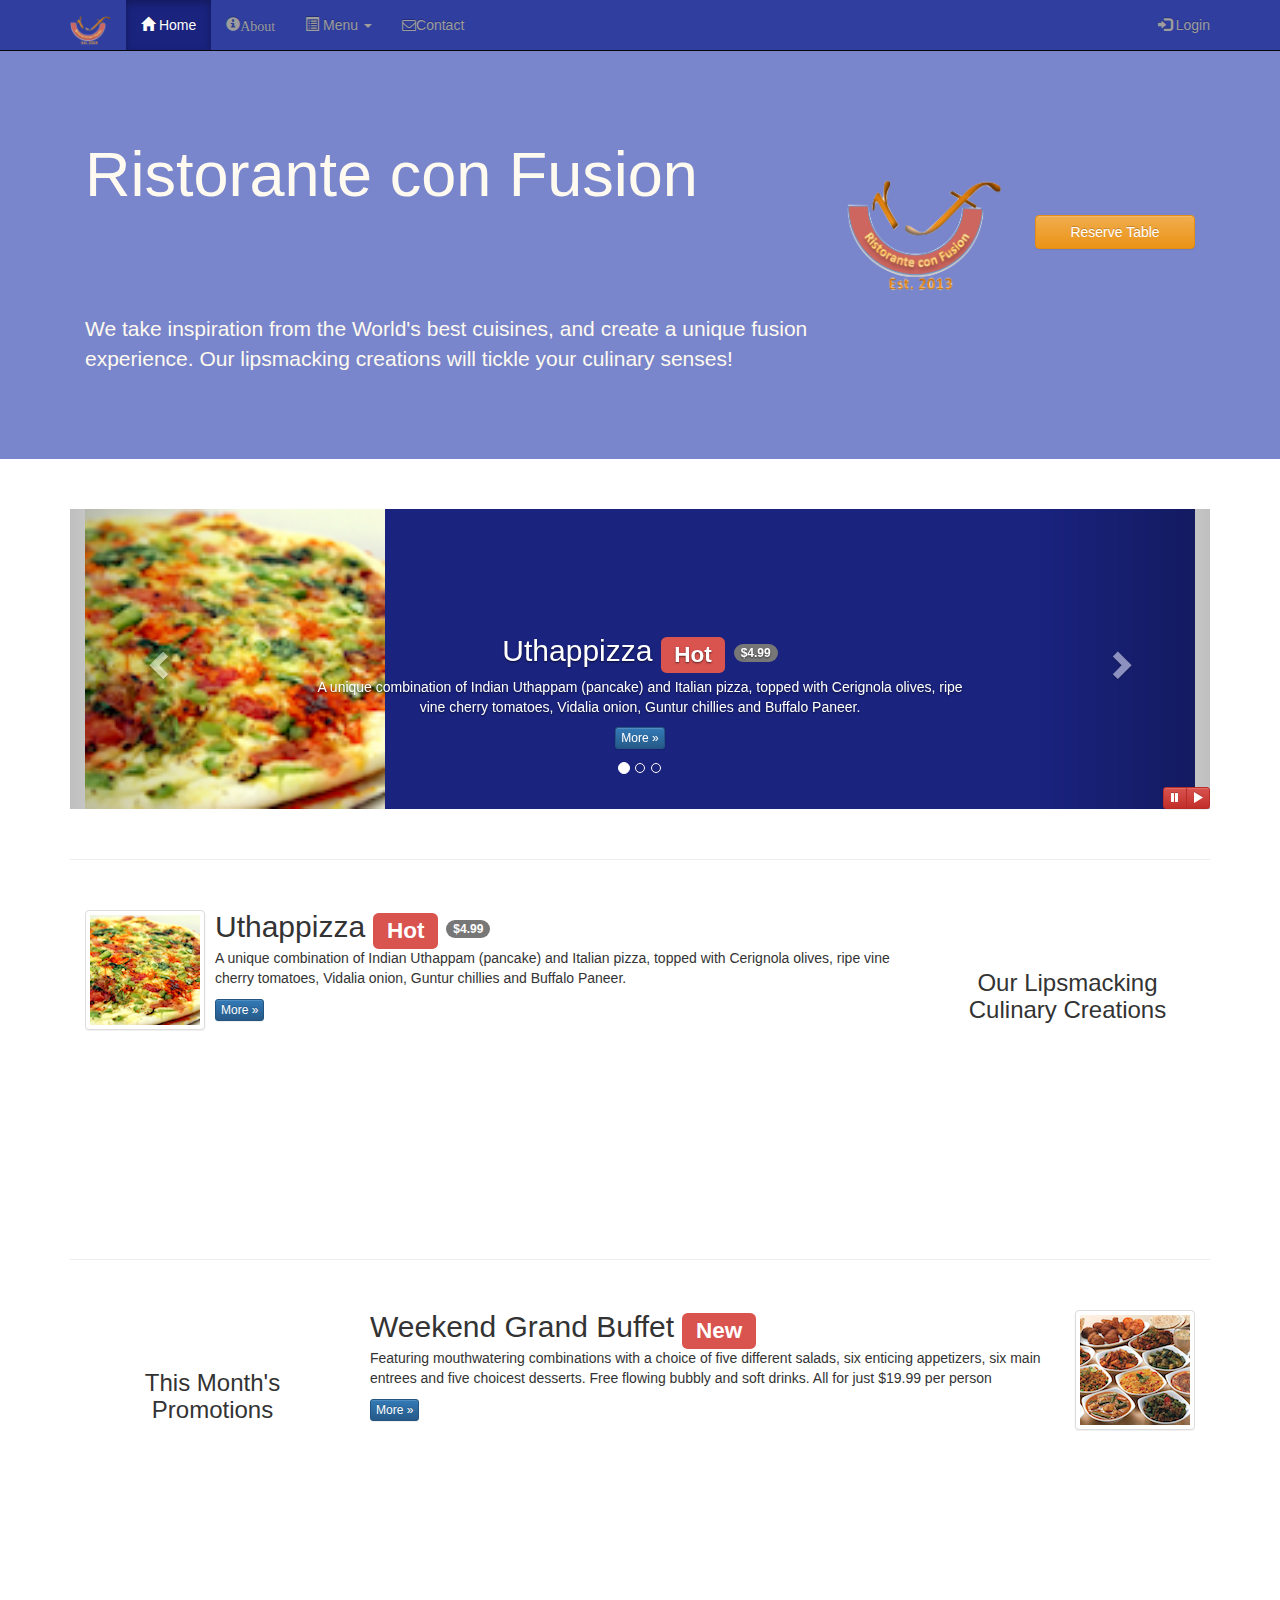
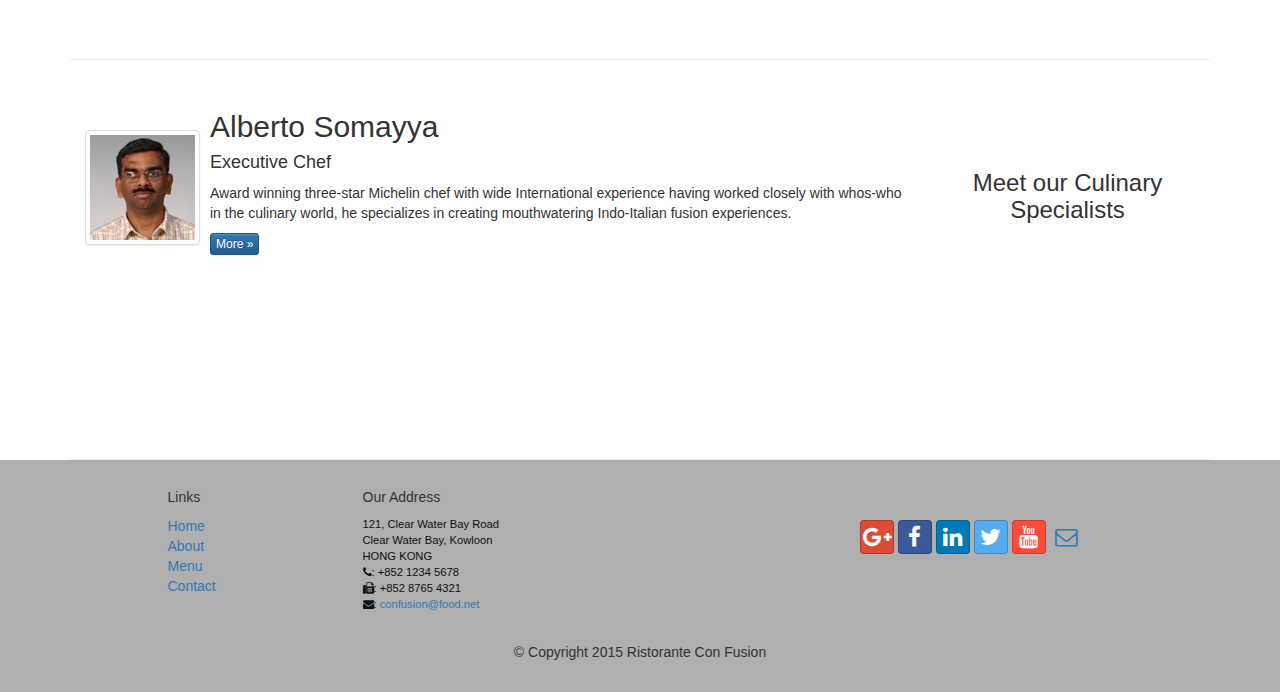
<file: index.html>
<!DOCTYPE html>
<html lang="en">

<head>
  <meta charset="utf-8">
  <meta http-equiv="X-UA-Compatible" content="IE=edge">
  <meta name="viewport" content="width=device-width, initial-scale=1">
  <!-- The above 3 meta tags *must* come first in the head; any other head
       content must come *after* these tags -->
       <!-- Bootstrap -->
        <link href="css/bootstrap.min.css" rel="stylesheet">
        <link href="css/bootstrap-theme.min.css" rel="stylesheet">
         <link href="css/myStyles.css" rel="stylesheet">
         <link href="css/font-awesome.min.css" rel="stylesheet">
         <link href="css/bootstrap-social.css" rel="stylesheet">

        <!-- HTML5 shim and Respond.js for IE8 support of HTML5 elements and media queries -->
        <!-- WARNING: Respond.js doesn't work if you view the page via file:// -->
        <!--[if lt IE 9]>
          <script src="https://oss.maxcdn.com/html5shiv/3.7.2/html5shiv.min.js"></script>
          <script src="https://oss.maxcdn.com/respond/1.4.2/respond.min.js"></script>
        <![endif]-->


    <title>Ristorante Con Fusion</title>
</head>

<body>

  <nav class="navbar navbar-inverse navbar-fixed-top" role="navigation">
    <div class="container">
      <div class="navbar-header">
                <button type="button" class="navbar-toggle collapsed" data-toggle="collapse" data-target="#navbar" aria-expanded="false" aria-controls="navbar">
                    <span class="sr-only">Toggle navigation</span>
                    <span class="icon-bar"></span>
                    <span class="icon-bar"></span>
                    <span class="icon-bar"></span>
                </button>
                <a class="navbar-brand" href="#"><img src="img/logo.png" height=30 width=41></a>
            </div>
      <div id="navbar" class="navbar-collapse collapse">
        <ul class="nav navbar-nav">
          <li class="active"><a href="index.html"><span class="glyphicon glyphicon-home"
                         aria-hidden="true"></span> Home</a></li>
            <li><a href="aboutus.html"><span class="glyphicon glyphicon-info-sign"
                 aria-hidden="true">About</a></li>
            <li class="dropdown">
                     <a href="#" class="dropdown-toggle" data-toggle="dropdown"
                      role="button" aria-haspopup="true" aria-expanded="false"><span class="glyphicon glyphicon-list-alt" aria-hidden="true"></span>
                      Menu <span class="caret"></span></a>
                     <ul class="dropdown-menu">
                         <li><a href="#">Appetizers</a></li>
                         <li><a href="#">Main Courses</a></li>
                         <li><a href="#">Desserts</a></li>
                         <li><a href="#">Drinks</a></li>
                         <li role="separator" class="divider"></li>
                         <li class="dropdown-header">Specials</li>
                         <li><a href="#">Lunch Buffet</a></li>
                         <li><a href="#">Weekend Brunch</a></li>
                     </ul>
                  </li>
            <li><a href="contactus.html"><i class="fa fa-envelope-o" aria-hidden="true"></i>Contact</a></li>
        </ul>

        <ul class="nav navbar-nav navbar-right">
                       <li><a id="pointer" data-toggle="modal" data-target="#loginModal">
                       <span class="glyphicon glyphicon-log-in"></span> Login</a>
                       </li>
                   </ul>

    </div>

</nav>
<div id="loginModal" class="modal fade" role="dialog">
      <div class="modal-dialog">
      <!-- Modal content-->
      <div class="modal-content">
          <div class="modal-header">
              <button type="button" class="close" data-dismiss="modal">&times;</button>
              <h4 class="modal-title">Login </h4>
          </div>
          <div class="modal-body">
            <form class="form-inline" action="index.html" method="post" role="form">
              <div class="form-group">
                <input class="form-control" type="email" name="email" placeholder="Email" value="">
              </div>
              <div class="form-group">
                <input class="form-control" type="password" name="password" placeholder="Password" value="">
              </div>

            <div class="form-group">
            <div class="checkbox">
            <label class="" for="Rememberme">
            <input class=""  type="checkbox" name="Rememberme" id="Rememberme" value="">
            Remember me
            </label>
            </div>
            </div>
              <button type="button" class="btn btn-info navbar-btn " name="button">Sign in</button>
              <button type="button" class="btn btn-default btn-sm"
                 data-dismiss="modal">Cancel</button>
            </form>
            </div>

          </div>
      </div>
      </div>

      <!-- Reserve Modal -->
<div class="modal fade" id="reserveModal" role="dialog" >
  <div class="modal-dialog" role="document">
    <div class="modal-content">
      <div class="modal-header">
        <button type="button" class="close" data-dismiss="modal" aria-label="Close"><span aria-hidden="true">&times;</span></button>

      <h3 class="modal-title">Reserve a table</h3>

      </div>
      <div class="modal-body">
        <form class="form-horizontal" role="form" action="index.html" method="post">
        <div class="form-group">
        <div class="col-xs-2">
        <label for="n_of_guestes" >Number of guests</label>
        </div>
        <div class="col-xs-10">
        <label class="radio-inline" for="n_of_guests">
        <input type="radio" name="n_of_guests" id="n_of_guests1" value="1">1</label>
        <label class="radio-inline" for="n_of_guests">
        <input type="radio" name="n_of_guests" id="n_of_guests2" value="2">2</label>
        <label class="radio-inline" for="n_of_guests">
        <input type="radio" name="n_of_guests" id="n_of_guests3" value="3">3</label>
        <label class="radio-inline" for="n_of_guests">
        <input type="radio" name="n_of_guests" id="n_of_guests4" value="4">4</label>
        <label class="radio-inline" for="n_of_guests">
        <input type="radio" name="n_of_guests" id="n_of_guests5" value="5">5</label>
        <label class="radio-inline" for="n_of_guests">
        <input type="radio" name="n_of_guests" id="n_of_guests6" value="6">6</label>
        </div>
        </div>

        <div class="form-group">
          <div class="col-xs-2">
            <label for="section">Section</label>
          </div>
            <div class="col-xs-10">
              <div id="section" class="btn-group" data-toggle="buttons">
                <label class="btn btn-success active">
          <input type="radio" name="section" id="non-smoking" value="non-smoking" autocomplete="off" checked> Non-smoking
          </label>
          <label class="btn btn-danger">
          <input type="radio" name="section" id="smoking" value="smoking" autocomplete="off"> Smoking
          </label>
            </div>
            </div>


      </div>



        <div class="form-group">
        <div class="col-xs-2">
        <label class="" for="date">Date and Time</label>
        </div>
        <div class="col-xs-10 form-group">
        <div class=" col-xs-6">
        <div class="input-group">
          <input class="form-control" type="text" name="date" id="date" placeholder="Date" value="">
          <span class="glyphicon glyphicon-calendar form-control-feedback" aria-hidden="true"></span>

        </div>


        </div>
        <div class=" col-xs-6">
        <div class="input-group">
        <input class="form-control" type="text" name="time" id="time" placeholder="Time" value="">
        <span class="glyphicon glyphicon-time form-control-feedback" aria-hidden="true"></span>
        </div>
        </div>
        </div>
        </div>
        <div class="form-group">
        <div class="col-sm-offset-2 col-sm-10">
          <button type="submit" class="btn btn-primary">Reserve</button>
          <button type="button" class="btn btn-default" data-dismiss="modal">Cancel</button>
        </div>
        </div>
        </form>
        <div class="alert alert-warning alert-dismissible" role="alert">
          <button type="button" class="close" data-dismiss="alert" aria-label="Close"><span aria-hidden="true">&times;</span></button>
          <strong>Warning!</strong> Please <strong> call </strong> us to reserve for more then six guests
        </div>

      </div>

    </div>
  </div>
</div>
<!-- Reserve Modal END -->
  </div>
    <header class="jumbotron">

        <!-- Main component for a primary marketing message or call to action -->

        <div class="container">
            <div class="row row-header">
                <div class="col-xs-12 col-sm-8">
                    <h1>Ristorante con Fusion</h1>
                    <p style="padding:40px;"></p>
                    <p>We take inspiration from the World's best cuisines, and create a unique fusion experience. Our lipsmacking creations will tickle your culinary senses!</p>
                </div>
                <div class="col-xs-12 col-md-2 col-sm-4">
                      <p style="padding:20px;"></p>
                      <img src="img/logo.png" class="img-responsive">
                  </div>
                  <div class="col-xs-12 col-md-2 col-sm-4">
                    <p style="padding:40px;"></p>
                    <a href="#reserve_table" class="btn btn-block btn-warning" data-toggle="modal"  data-target="#reserveModal">Reserve Table</a>
                  </div>
            </div>
        </div>
    </header>

    <div class="container">


      <div class="row row-content">
         <div class="col-xs-12">
           <!-- Indicators -->

           <div id="mycarousel" class="carousel slide" data-ride="carousel">
             <ol class="carousel-indicators">
                 <li data-target="#mycarousel" data-slide-to="0" class="active"></li>
                 <li data-target="#mycarousel" data-slide-to="1"></li>
                 <li data-target="#mycarousel" data-slide-to="2"></li>
             </ol>
             <!-- Wrapper for slides -->
                             <div class="carousel-inner" role="listbox">
                                 <div class="item active">
                                     <img class="img-responsive"
                                      src="img/uthappizza.png" alt="Uthappizza">
                                     <div class="carousel-caption">
                                     <h2>Uthappizza  <span class="label label-danger">Hot</span> <span class="badge">$4.99</span></h2>
                                     <p>A unique combination of Indian Uthappam (pancake) and
                                       Italian pizza, topped with Cerignola olives, ripe vine
                                       cherry tomatoes, Vidalia onion, Guntur chillies and
                                       Buffalo Paneer.</p>
                                     <p><a class="btn btn-primary btn-xs" href="#">More &raquo;</a></p>
                                     </div>
                                 </div>
                                 <div class="item">
                                   <img class="media-object img-thumbnail"
                                    src="img/buffet.png" alt="Buffet">
                                     <div class="carousel-caption">
                                     <h2>Weekend Grand Buffet <span class="label label-danger label-xs">New</span></h2>
                                     <p>Featuring mouthwatering combinations with a choice of five different salads, six enticing appetizers, six main entrees and five choicest desserts. Free flowing bubbly and soft drinks. All for just $19.99 per person</p>
                                     <p><a class="btn btn-primary btn-xs" href="#">More &raquo;</a></p>
                                     </div>
                                 </div>
                                 <div class="item">
                                   <img class="media-object img-thumbnail"
                                    src="img/alberto.png" alt="Alberto Somayya">
                                     <div class="carousel-caption">
                                       <h2>Alberto Somayya</h2>
                                       <h4>Executive Chef</h4>
                                       <p>Award winning three-star Michelin chef with wide
                                        International experience having worked closely with
                                        whos-who in the culinary world, he specializes in
                                         creating mouthwatering Indo-Italian fusion experiences.
                                        </p>
                                       <p><a class="btn btn-primary btn-xs" href="#">More &raquo;</a></p>
                                     </div>
                                 </div>
                             </div>

                      </div>
                      <!-- Controls -->
           <a class="left carousel-control" href="#mycarousel" role="button" data-slide="prev">
               <span class="glyphicon glyphicon-chevron-left" aria-hidden="true"></span>
               <span class="sr-only">Previous</span>
           </a>
           <a class="right carousel-control" href="#mycarousel" role="button" data-slide="next">
               <span class="glyphicon glyphicon-chevron-right" aria-hidden="true"></span>
               <span class="sr-only">Next</span>
           </a>

           <div class="btn-group" id="carouselButtons">
                <button class="btn btn-danger btn-xs" id="carousel-pause">
                  <span class="glyphicon glyphicon-pause" aria-hidden="true"></span>
                </button>
                <button class="btn btn-danger btn-xs" id="carousel-play">
                  <span class="glyphicon glyphicon-play" aria-hidden="true"></span>
                </button>
            </div>
          </div>
     </div>


        <div class="row row-content">
            <div class="col-xs-12 col-sm-3 col-sm-push-9">
                <p style="padding:20px;"></p>
                <h3 align=center>Our Lipsmacking Culinary Creations</h3>
            </div>
            <div class="col-xs-12 col-sm-9 col-sm-pull-3">
              <div class="media">
                            <div class="media-left media-middle">
                                <a href="#">
                                <img class="media-object img-thumbnail"
                                 src="img/uthappizza.png" alt="Uthappizza">
                                </a>
                            </div>
                            <div class="media-body">
                                <h2 class="media-heading">Uthappizza <span class="label label-danger">Hot</span> <span class="badge">$4.99</span></h2>
                                <p>A unique combination of Indian Uthappam (pancake) and
                                  Italian pizza, topped with Cerignola olives, ripe vine
                                  cherry tomatoes, Vidalia onion, Guntur chillies and
                                  Buffalo Paneer.</p>
                                <p><a class="btn btn-primary btn-xs" href="#">More &raquo;</a></p>
                            </div>
                        </div>
            </div>
        </div>


        <div class="row row-content">
            <div class="col-xs-12 col-sm-3 ">
                <p style="padding:20px;"></p>
                <h3 align=center>This Month's Promotions</h3>
            </div>
            <div class="col-xs-12 col-sm-9 ">
              <div class="media">

                            <div class="media-body">
                                <h2 class="media-heading">Weekend Grand Buffet <span class="label label-danger">New</span> </h2>
                                <p>Featuring mouthwatering combinations with a choice of five different salads, six enticing appetizers, six main entrees and five choicest desserts. Free flowing bubbly and soft drinks. All for just $19.99 per person</p>
                                <p><a class="btn btn-primary btn-xs" href="#">More &raquo;</a></p>
                            </div>
                            <div class="media-right media-middle">
                                <a href="#">
                                <img class="media-object img-thumbnail"
                                 src="img/buffet.png" alt="Buffet">
                                </a>
                            </div>
                        </div>

            </div>
        </div>

        <div class="row row-content">
            <div class="col-xs-12 col-sm-3 col-sm-push-9">
                <p style="padding:20px;"></p>
                <h3 align=center>Meet our Culinary Specialists</h3>
            </div>
            <div class="col-xs-12 col-sm-9 col-sm-pull-3">
              <div class="media">
                   <div class="media-left media-middle">
                       <a href="#">
                       <img class="media-object img-thumbnail"
                        src="img/alberto.png" alt="Alberto Somayya">
                       </a>

                   </div>
                   <div class="media-body">
                       <h2 class="media-heading">Alberto Somayya</h2>

                       <h4>Executive Chef</h4>
                       <p>Award winning three-star Michelin chef with wide
                        International experience having worked closely with
                        whos-who in the culinary world, he specializes in
                         creating mouthwatering Indo-Italian fusion experiences.
                        </p>
                       <p><a class="btn btn-primary btn-xs" href="#">More &raquo;</a></p>
                   </div>
               </div>
            </div>
        </div>
    </div>

    <footer class="row-footer" >
        <div class="container" >
            <div class="row" >
                <div class="col-xs-5 col-xs-offset-1 col-sm-2 col-sm-offset-1">
                    <h5>Links</h5>
                    <ul class="list-unstyled">
                        <li><a href="#">Home</a></li>
                        <li><a href="aboutus.html">About</a></li>
                        <li><a href="#">Menu</a></li>
                        <li><a href="contactus.html">Contact</a></li>
                    </ul>
                </div>
                <div class="col-xs-6 col-sm-5">
                    <h5>Our Address</h5>
                    <address>
		              121, Clear Water Bay Road<br>
		              Clear Water Bay, Kowloon<br>
		              HONG KONG<br>
                  <i class="fa fa-phone"></i>: +852 1234 5678<br>
                  <i class="fa fa-fax"></i>: +852 8765 4321<br>
                  <i class="fa fa-envelope"></i>:
                         <a href="mailto:confusion@food.net">confusion@food.net</a>
		           </address>
                </div>
                <div class="col-xs-12 col-sm-4">
                  <div class="nav navbar-nav" style="padding: 40px 10px;">
                        <a class="btn btn-social-icon btn-google-plus" href="http://google.com/+"><i class="fa fa-google-plus"></i></a>
                        <a class="btn btn-social-icon btn-facebook" href="http://www.facebook.com/profile.php?id="><i class="fa fa-facebook"></i></a>
                        <a class="btn btn-social-icon btn-linkedin" href="http://www.linkedin.com/in/"><i class="fa fa-linkedin"></i></a>
                        <a class="btn btn-social-icon btn-twitter" href="http://twitter.com/"><i class="fa fa-twitter"></i></a>
                        <a class="btn btn-social-icon btn-youtube" href="http://youtube.com/"><i class="fa fa-youtube"></i></a>
                        <a class="btn btn-social-icon" href="mailto:"><i class="fa fa-envelope-o"></i></a>
                    </div>
                </div>
                <div class="col-xs-12">
                    <p style="padding:10px;"></p>
                    <p align=center>© Copyright 2015 Ristorante Con Fusion</p>
                </div>
            </div>
        </div>
    </footer>

    <!-- jQuery (necessary for Bootstrap's JavaScript plugins) -->
<script src="https://ajax.googleapis.com/ajax/libs/jquery/1.11.3/jquery.min.js"></script>
<!-- Include all compiled plugins (below), or include individual files as needed -->
<script src="js/bootstrap.min.js"></script>

  <script>
    $(document).ready(function(){
        $("#mycarousel").carousel( { interval: 2000 } );
                      $("#carousel-pause").click(function(){
            $("#mycarousel").carousel('pause');
        });
                    $("#carousel-play").click(function(){
            $("#mycarousel").carousel('cycle');
        });
    });
</script>
</body>

</html>
</file>
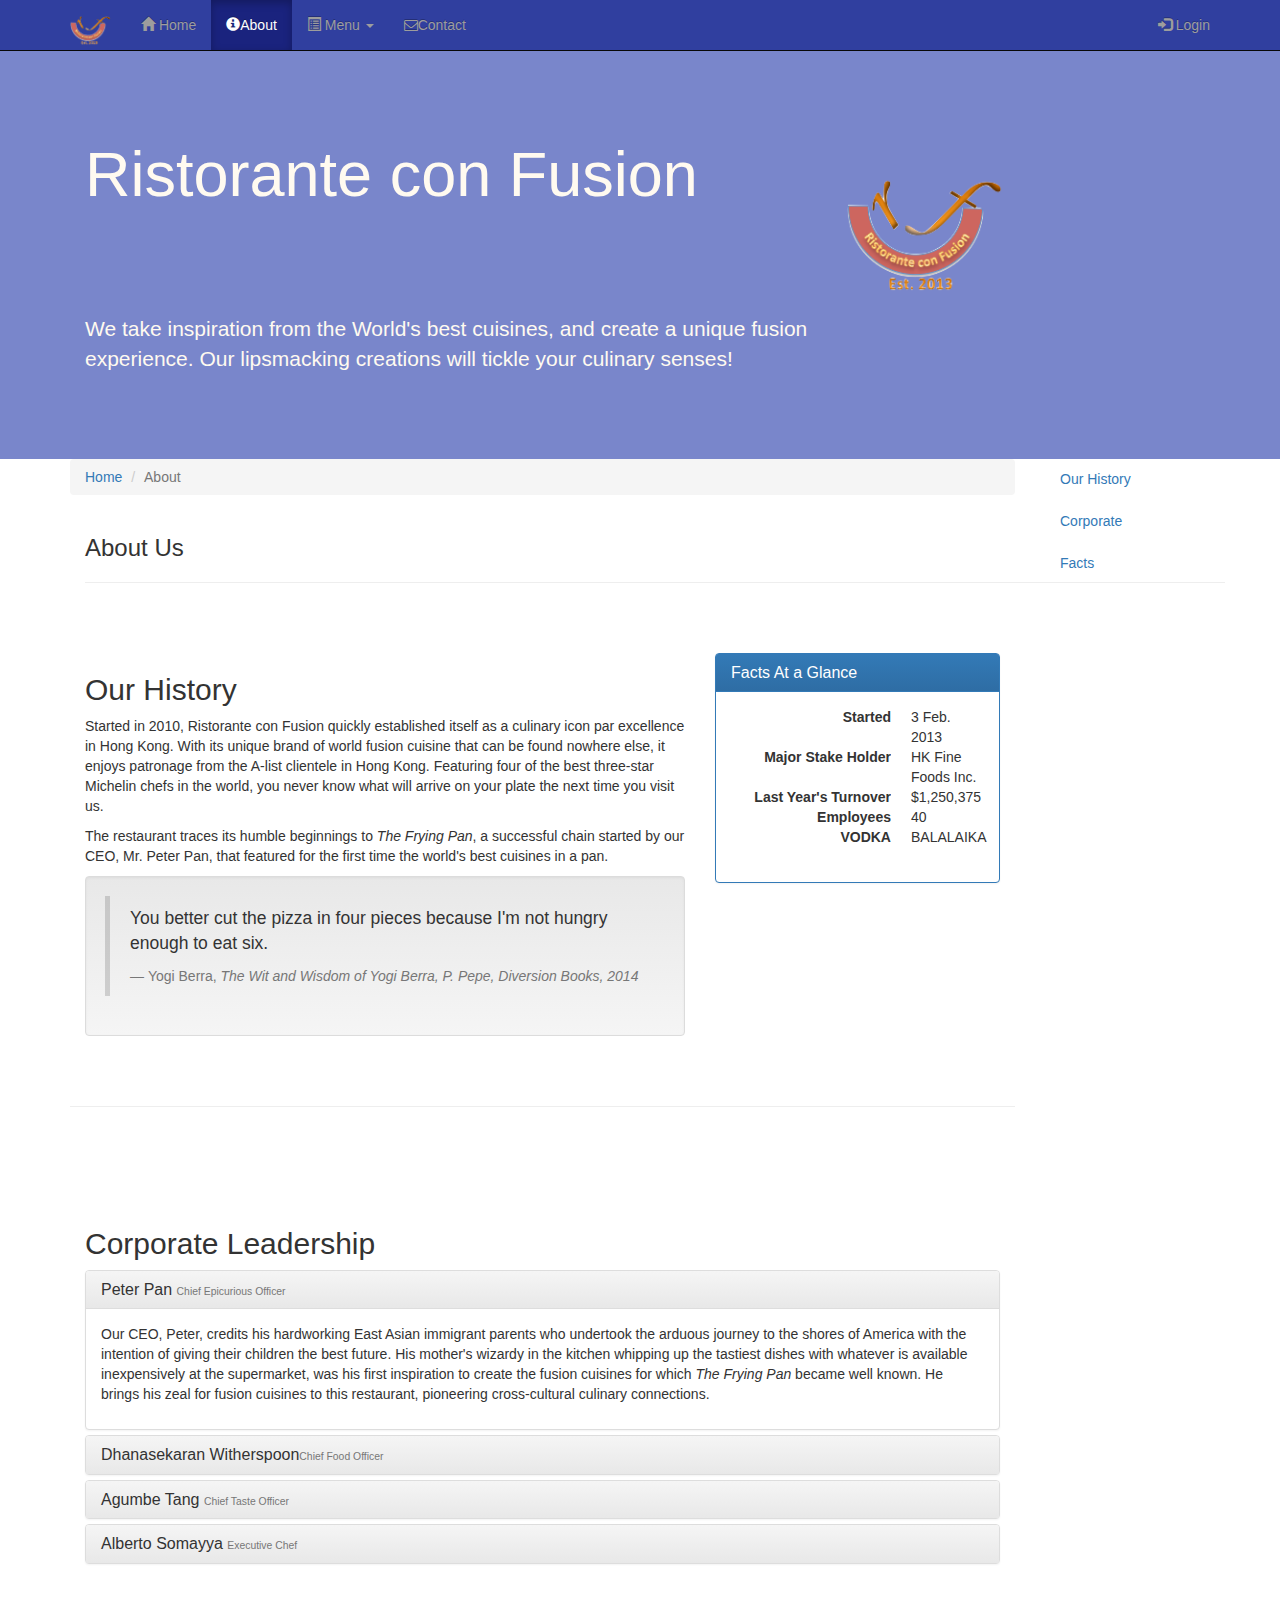
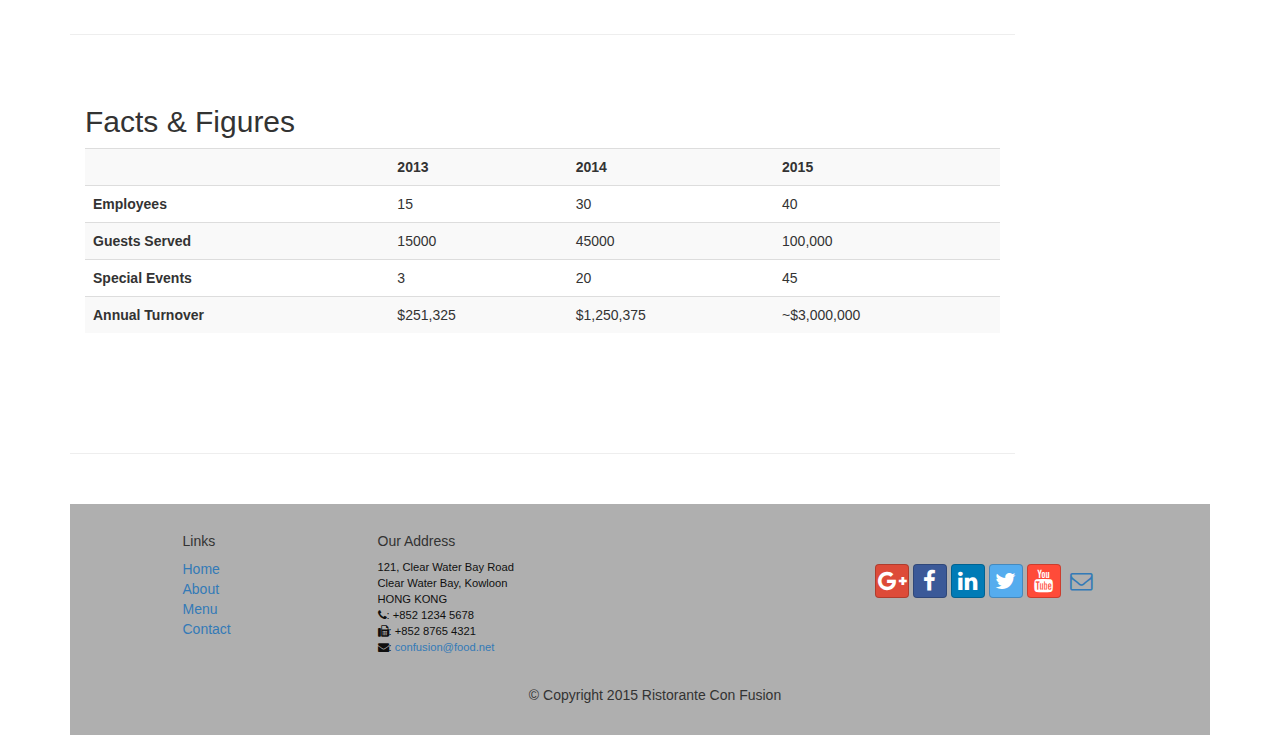
<file: aboutus.html>
<!DOCTYPE html>
<html lang="en">

<head>
     <meta charset="utf-8">
    <meta http-equiv="X-UA-Compatible" content="IE=edge">
    <meta name="viewport" content="width=device-width, initial-scale=1">
    <!-- The above 3 meta tags *must* come first in the head; any other head
         content must come *after* these tags -->
    <title>Ristorante Con Fusion: About Us</title>
        <!-- Bootstrap -->
    <link href="css/bootstrap.min.css" rel="stylesheet">
    <link href="css/bootstrap-theme.min.css" rel="stylesheet">
    <link href="css/font-awesome.min.css" rel="stylesheet">
    <link href="css/bootstrap-social.css" rel="stylesheet">
    <link href="css/myStyles.css" rel="stylesheet">

    <!-- HTML5 shim and Respond.js for IE8 support of HTML5 elements and media queries -->
    <!-- WARNING: Respond.js doesn't work if you view the page via file:// -->
    <!--[if lt IE 9]>
      <script src="https://oss.maxcdn.com/html5shiv/3.7.2/html5shiv.min.js"></script>
      <script src="https://oss.maxcdn.com/respond/1.4.2/respond.min.js"></script>
    <![endif]-->
</head>

<body data-spy="scroll" data-target="#myScrollspy" data-offset="200">
    <nav class="navbar navbar-inverse navbar-fixed-top" role="navigation">
        <div class="container">
            <div class="navbar-header">
                <button type="button" class="navbar-toggle collapsed" data-toggle="collapse" data-target="#navbar" aria-expanded="false" aria-controls="navbar">
                    <span class="sr-only">Toggle navigation</span>
                    <span class="icon-bar"></span>
                    <span class="icon-bar"></span>
                    <span class="icon-bar"></span>
                </button>
                <a class="navbar-brand" href="index.html"><img src="img/logo.png" height=30 width=41></a>
            </div>
            <div id="navbar" class="navbar-collapse collapse">
                <ul class="nav navbar-nav">
                    <li class=""><a href="index.html"><span class="glyphicon glyphicon-home"
                         aria-hidden="true"></span> Home</a></li>
                    <li class="active"><a href=""><span class="glyphicon glyphicon-info-sign"
                         aria-hidden="true"></span>About</a></li>
                    <li class="dropdown" >
                        <a href="#" class="dropdown-toggle" data-toggle="dropdown"
                         role="button" aria-haspopup="true" aria-expanded="false"><span class="glyphicon glyphicon-list-alt" aria-hidden="true"></span>
                         Menu <span class="caret"></span></a>
                        <ul class="dropdown-menu">
                            <li><a href="#">Appetizers</a></li>
                            <li><a href="#">Main Courses</a></li>
                            <li><a href="#">Desserts</a></li>
                            <li><a href="#">Drinks</a></li>
                            <li role="separator" class="divider"></li>
                            <li class="dropdown-header">Specials</li>
                            <li><a href="#">Lunch Buffet</a></li>
                            <li><a href="#">Weekend Brunch</a></li>
                        </ul>
                    </li>
                    <li><a href="contactus.html"><i class="fa fa-envelope-o" aria-hidden="true"></i>Contact</a></li>
                  </ul>
                    <ul class="nav navbar-nav navbar-right">
                                   <li><a id="pointer" data-toggle="modal" data-target="#loginModal">
                                   <span class="glyphicon glyphicon-log-in"></span> Login</a>
                                   </li>
                               </ul>
                       </div>

    </nav>
    <div id="loginModal" class="modal fade" role="dialog">
          <div class="modal-dialog">
          <!-- Modal content-->
          <div class="modal-content">
              <div class="modal-header">
                  <button type="button" class="close" data-dismiss="modal">&times;</button>
                  <h4 class="modal-title">Login </h4>
              </div>
              <div class="modal-body">
                <form class="form-inline" action="index.html" method="post" role="form">
                  <div class="form-group">
                    <input class="form-control" type="email" name="email" placeholder="Email" value="">
                  </div>
                  <div class="form-group">
                    <input class="form-control" type="password" name="password" placeholder="Password" value="">
                  </div>

                <div class="form-group">
                <div class="checkbox">
                <label class="" for="Rememberme">
                <input class=""  type="checkbox" name="Rememberme" id="Rememberme" value="">
                Remember me
                </label>
                </div>
                </div>
                  <button type="button" class="btn btn-info navbar-btn " name="button">Sign in</button>
                  <button type="button" class="btn btn-default btn-sm"
                     data-dismiss="modal">Cancel</button>
                </form>
                </div>

              </div>
          </div>
          </div>
        </div>
    <header class="jumbotron">

        <!-- Main component for a primary marketing message or call to action -->

        <div class="container">
            <div class="row row-header">
                <div class="col-xs-12 col-sm-8">
                    <h1>Ristorante con Fusion</h1>
                    <p style="padding:40px;"></p>
                    <p>We take inspiration from the World's best cuisines, and create a unique fusion experience. Our lipsmacking creations will tickle your culinary senses!</p>
                </div>
                <div class="col-xs-12 col-sm-2">
                    <p style="padding:20px;"></p>
                    <img src="img/logo.png" class="img-responsive">
                </div>
            </div>
        </div>
    </header>


        <div class="container">
          <div class="row">
            <div class="col-xs-12 col-sm-10">

            <div class="row row-header ">
              <ol class="breadcrumb">
                <li ><a href="index.html">Home</a></li>
                <li class="active">About</li>
              </ol>
            </div>
            <div class="container">
               <h3>About Us</h3>
               <hr>
            </div>



            <div class="row row-content" id="history">
              <div class="col-xs-12 col-sm-6 col-lg-8">

                <h2>Our History</h2>
                <p>Started in 2010, Ristorante con Fusion quickly established itself as a culinary icon par excellence in Hong Kong. With its unique brand of world fusion cuisine that can be found nowhere else, it enjoys patronage from the A-list clientele in Hong Kong.  Featuring four of the best three-star Michelin chefs in the world, you never know what will arrive on your plate the next time you visit us.</p>
                <p>The restaurant traces its humble beginnings to <em>The Frying Pan</em>, a successful chain started by our CEO, Mr. Peter Pan, that featured for the first time the world's best cuisines in a pan.</p>
                <div class="well">
                           <blockquote>
                               <p>You better cut the pizza in four pieces because
                                   I'm not hungry enough to eat six.</p>
                               <footer>Yogi Berra,
                                 <cite>The Wit and Wisdom of Yogi Berra,
                                   P. Pepe, Diversion Books, 2014</cite>
                               </footer>
                           </blockquote>
                       </div>

            </div>


            <div class="col-xs-12 col-sm-6 col-lg-4">
              <div class="panel panel-primary">
                   <div class="panel-heading">
                       <h3 class="panel-title">Facts At a Glance</h3>
                   </div>
                   <div class="panel-body">
                       <dl class="dl-horizontal">
                           <dt>Started</dt>
                           <dd>3 Feb. 2013</dd>
                           <dt>Major Stake Holder</dt>
                           <dd>HK Fine Foods Inc.</dd>
                           <dt>Last Year's Turnover</dt>
                           <dd>$1,250,375</dd>
                           <dt>Employees</dt>
                           <dd>40</dd>
                           <dt>VODKA</dt>
                           <dd>BALALAIKA</dd>
                      </dl>
                   </div>
               </div>
            </div>
          </div>





            <div>
                <p style="padding:20px;"></p>
            </div>



<div class="row row-content" id="corporate">



              <div class="col-xs-12">


                <h2 class="">Corporate Leadership</h2>

                <div class="panel-group" id="accordion"
                        role="tablist" aria-multiselectable="true">


                        <div class="panel panel-default">
                       <div class="panel-heading" role="tab" id="headingPeter">
                           <h3 class="panel-title">
                               <a role="button" data-toggle="collapse"
                                    data-parent="#accordion" href="#peter"
                                    aria-expanded="true" aria-controls="peter">
                                   Peter Pan <small>Chief Epicurious Officer</small></a>
                           </h3>
                       </div>
                       <div role="tabpanel" class="panel-collapse collapse in"
                            id="peter"    aria-labelledby="headingPeter">
                           <div class="panel-body">
                             <p>Our CEO, Peter, credits his hardworking East Asian immigrant parents who undertook the arduous journey to the shores of America with the intention of giving their children the best future. His mother's wizardy in the kitchen whipping up the tastiest dishes with whatever is available inexpensively at the supermarket, was his first inspiration to create the fusion cuisines for which <em>The Frying Pan</em> became well known. He brings his zeal for fusion cuisines to this restaurant, pioneering cross-cultural culinary connections.</p>
                           </div>
                       </div>
                   </div>
                   <div class="panel panel-default">
                  <div class="panel-heading" role="tab" id="headingDanny">
                      <h3 class="panel-title">
                          <a role="button" data-toggle="collapse"
                               data-parent="#accordion" href="#danny"
                               aria-expanded="true" aria-controls="danny">
                              Dhanasekaran Witherspoon<small>Chief Food Officer</small></a>
                      </h3>
                  </div>
                  <div role="tabpanel" class="panel-collapse collapse"
                       id="danny"    aria-labelledby="headingDanny">
                      <div class="panel-body">
                        <p>Our CFO, Danny, as he is affectionately referred to by his colleagues, comes from a long established family tradition in farming and produce. His experiences growing up on a farm in the Australian outback gave him great appreciation for varieties of food sources. As he puts it in his own words, <em>Everything that runs, wins, and everything that stays, pays!</em></p>
                      </div>
                  </div>
                 </div>
                 <div class="panel panel-default">
                <div class="panel-heading" role="tab" id="headingAgumbe">
                    <h3 class="panel-title">
                        <a role="button" data-toggle="collapse"
                             data-parent="#accordion" href="#agumbe"
                             aria-expanded="true" aria-controls="agumbe">
                            Agumbe Tang <small>Chief Taste Officer</small></a>
                    </h3>
                </div>
                <div role="tabpanel" class="panel-collapse collapse"
                     id="agumbe"    aria-labelledby="headingAgumbe">
                    <div class="panel-body">
                      <p>Blessed with the most discerning gustatory sense, Agumbe, our CFO, personally ensures that every dish that we serve meets his exacting tastes. Our chefs dread the tongue lashing that ensues if their dish does not meet his exacting standards. He lives by his motto, <em>You click only if you survive my lick.</em></p>
                    </div>
                </div>
               </div>
               <div class="panel panel-default">
              <div class="panel-heading" role="tab" id="headingDanny">
                  <h3 class="panel-title">
                      <a role="button" data-toggle="collapse"
                           data-parent="#accordion" href="#alberto"
                           aria-expanded="true" aria-controls="alberto">
                          Alberto Somayya <small>Executive Chef</small></a>
                  </h3>
              </div>
              <div role="tabpanel" class="panel-collapse collapse"
                   id="alberto"    aria-labelledby="headingAlberto">
                  <div class="panel-body">
                    <p>Award winning three-star Michelin chef with wide International experience having worked closely with whos-who in the culinary world, he specializes in creating mouthwatering Indo-Italian fusion experiences. He says, <em>Put together the cuisines from the two craziest cultures, and you get a winning hit! Amma Mia!</em></p>
                  </div>
              </div>
             </div>

                  </div>


               </div>

</div>


            <div class="row row-content" id="facts">
           <div class="col-xs-12">
               <h2>Facts &amp; Figures</h2>
               <div class="table-responsive">
                <table class="table table-striped">
                    <tr>
                        <td>&nbsp;</td>
                        <th>2013</th>
                        <th>2014</th>
                        <th>2015</th>
                    </tr>
                    <tr>
                        <th>Employees</th>
                        <td>15</td>
                        <td>30</td>
                        <td>40</td>
                    </tr>
                    <tr>
                        <th>Guests Served</th>
                        <td>15000</td>
                        <td>45000</td>
                        <td>100,000</td>
                    </tr>
                    <tr>
                        <th>Special Events</th>
                        <td>3</td>
                        <td>20</td>
                        <td>45</td>
                    </tr>
                    <tr>
                        <th>Annual Turnover</th>
                        <td>$251,325</td>
                        <td>$1,250,375</td>
                        <td>~$3,000,000</td>
                    </tr>
                </table>
                </div>

           </div>
            <div class="col-xs-12 col-sm-3">
               <p style="padding:20px;"></p>
           </div>
      </div>
             <div>
                <p style="padding:20px;"></p>
            </div>


    </div>
    <nav class="hidden-xs col-sm-2" id="myScrollspy">
               <ul class="nav nav-pills nav-stacked" data-spy="affix" data-offset-top="400">
                   <li><a href="#history">Our History</a></li>
                   <li><a href="#corporate">Corporate</a></li>
                   <li><a href="#facts">Facts</a></li>
               </ul>
           </nav>
  </div>

    <footer class="row-footer">
        <div class="container">
            <div class="row">
                <div class="col-xs-5 col-xs-offset-1 col-sm-2 col-sm-offset-1">
                    <h5>Links</h5>
                    <ul class="list-unstyled">
                        <li><a href="index.html">Home</a></li>
                        <li><a href="#">About</a></li>
                        <li><a href="#">Menu</a></li>
                        <li><a href="contactus.html">Contact</a></li>
                    </ul>
                </div>
                <div class="col-xs-6 col-sm-5">
                    <h5>Our Address</h5>
                    <address>
		              121, Clear Water Bay Road<br>
		              Clear Water Bay, Kowloon<br>
		              HONG KONG<br>
		              <i class="fa fa-phone"></i>: +852 1234 5678<br>
		              <i class="fa fa-fax"></i>: +852 8765 4321<br>
		              <i class="fa fa-envelope"></i>:
                        <a href="mailto:confusion@food.net">confusion@food.net</a>
		           </address>
                </div>
                <div class="col-xs-12 col-sm-4">
                    <div class="nav navbar-nav" style="padding: 40px 10px;">
                        <a class="btn btn-social-icon btn-google-plus" href="http://google.com/+"><i class="fa fa-google-plus"></i></a>
                        <a class="btn btn-social-icon btn-facebook" href="http://www.facebook.com/profile.php?id="><i class="fa fa-facebook"></i></a>
                        <a class="btn btn-social-icon btn-linkedin" href="http://www.linkedin.com/in/"><i class="fa fa-linkedin"></i></a>
                        <a class="btn btn-social-icon btn-twitter" href="http://twitter.com/"><i class="fa fa-twitter"></i></a>
                        <a class="btn btn-social-icon btn-youtube" href="http://youtube.com/"><i class="fa fa-youtube"></i></a>
                        <a class="btn btn-social-icon" href="mailto:"><i class="fa fa-envelope-o"></i></a>
                    </div>
                </div>
                <div class="col-xs-12">
                    <p style="padding:10px;"></p>
                    <p align=center>© Copyright 2015 Ristorante Con Fusion</p>
                </div>
            </div>
        </div>
    </footer>
    <!-- jQuery (necessary for Bootstrap's JavaScript plugins) -->
    <script src="https://ajax.googleapis.com/ajax/libs/jquery/1.11.3/jquery.min.js"></script>
    <!-- Include all compiled plugins (below), or include individual files as needed -->
    <script src="js/bootstrap.min.js"></script>
</body>

</html>
</file>
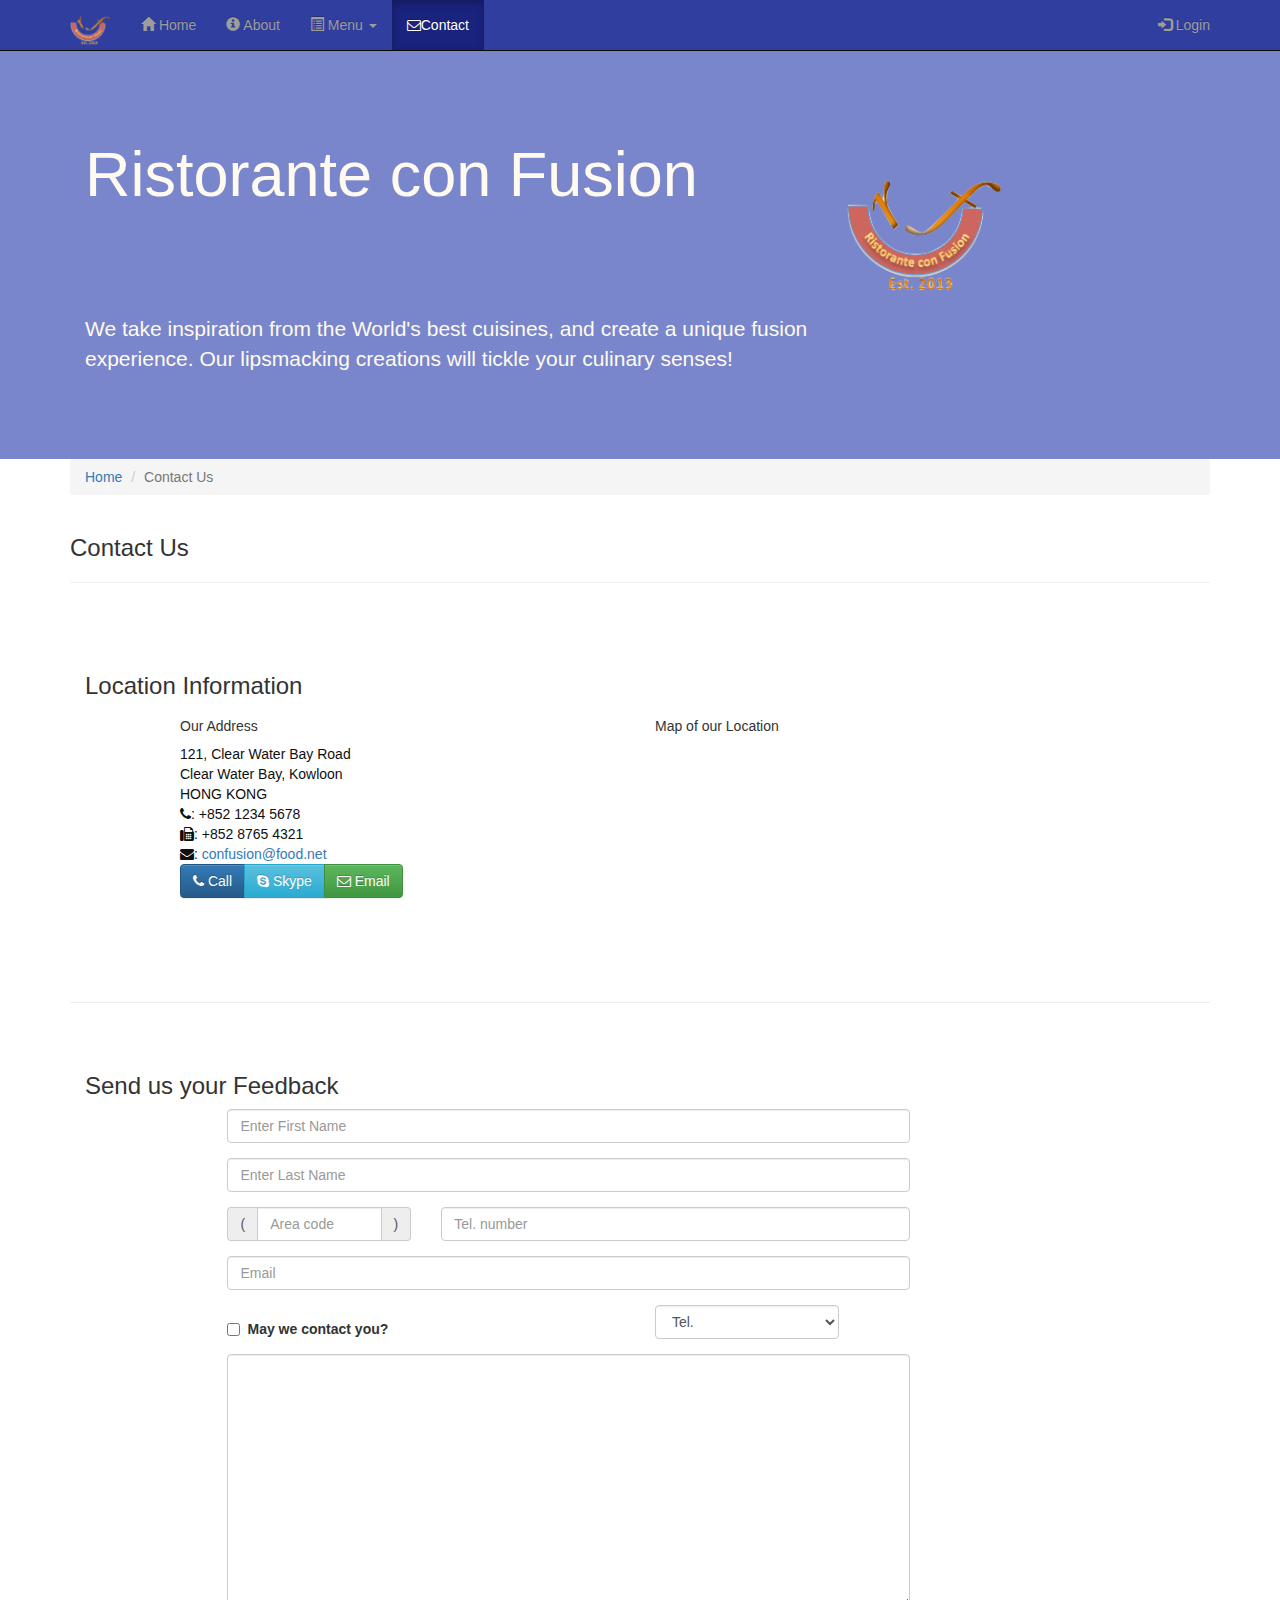
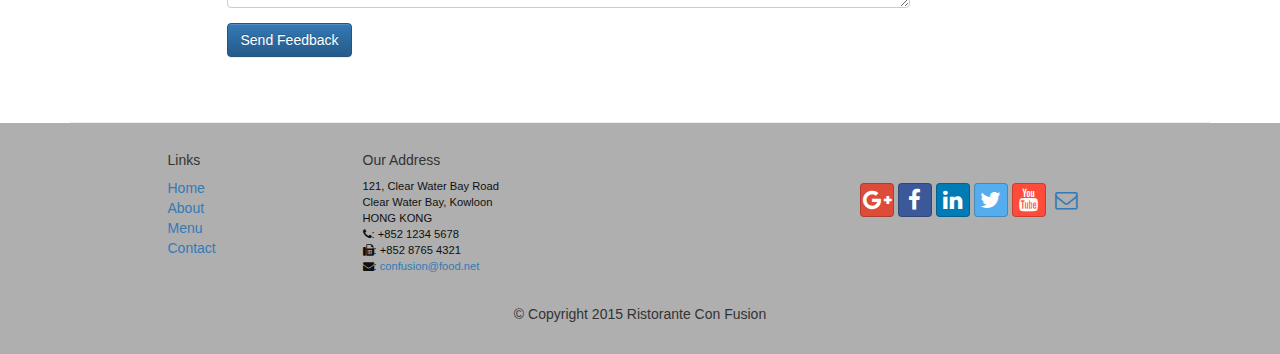
<file: contactus.html>
<!DOCTYPE html>
<html lang="en">

<head>
     <meta charset="utf-8">
    <meta http-equiv="X-UA-Compatible" content="IE=edge">
    <meta name="viewport" content="width=device-width, initial-scale=1">
    <!-- The above 3 meta tags *must* come first in the head; any other head
         content must come *after* these tags -->
    <title>Ristorante Con Fusion: About Us</title>
        <!-- Bootstrap -->
    <link href="css/bootstrap.min.css" rel="stylesheet">
    <link href="css/bootstrap-theme.min.css" rel="stylesheet">
    <link href="css/font-awesome.min.css" rel="stylesheet">
    <link href="css/bootstrap-social.css" rel="stylesheet">
    <link href="css/myStyles.css" rel="stylesheet">

    <!-- HTML5 shim and Respond.js for IE8 support of HTML5 elements and media queries -->
    <!-- WARNING: Respond.js doesn't work if you view the page via file:// -->
    <!--[if lt IE 9]>
      <script src="https://oss.maxcdn.com/html5shiv/3.7.2/html5shiv.min.js"></script>
      <script src="https://oss.maxcdn.com/respond/1.4.2/respond.min.js"></script>
    <![endif]-->
</head>

<body>
    <nav class="navbar navbar-inverse navbar-fixed-top" role="navigation">
        <div class="container">
            <div class="navbar-header">
                <button type="button" class="navbar-toggle collapsed" data-toggle="collapse" data-target="#navbar" aria-expanded="false" aria-controls="navbar">
                    <span class="sr-only">Toggle navigation</span>
                    <span class="icon-bar"></span>
                    <span class="icon-bar"></span>
                    <span class="icon-bar"></span>
                </button>
                <a class="navbar-brand" href="index.html"><img src="img/logo.png" height=30 width=41></a>
            </div>
            <div id="navbar" class="navbar-collapse collapse">
                <ul class="nav navbar-nav">
                    <li><a href="index.html"><span class="glyphicon glyphicon-home"
                         aria-hidden="true"></span> Home</a></li>
                    <li><a href="aboutus.html">
                        <span class="glyphicon glyphicon-info-sign"
                         aria-hidden="true"></span> About</a></li>
                    <li class="dropdown">
                        <a href="#" class="dropdown-toggle" data-toggle="dropdown"
                         role="button" aria-haspopup="true" aria-expanded="false"><span class="glyphicon glyphicon-list-alt" aria-hidden="true"></span>
                         Menu <span class="caret"></span></a>
                        <ul class="dropdown-menu">
                            <li><a href="#">Appetizers</a></li>
                            <li><a href="#">Main Courses</a></li>
                            <li><a href="#">Desserts</a></li>
                            <li><a href="#">Drinks</a></li>
                            <li role="separator" class="divider"></li>
                            <li class="dropdown-header">Specials</li>
                            <li><a href="#">Lunch Buffet</a></li>
                            <li><a href="#">Weekend Brunch</a></li>
                        </ul>
                    </li>
                    <li class="active"><a href="#"><i class="fa fa-envelope-o" aria-hidden="true"></i>Contact</a></li>
                </ul>
                <ul class="nav navbar-nav navbar-right">
                               <li><a id="pointer" data-toggle="modal" data-target="#loginModal">
                               <span class="glyphicon glyphicon-log-in"></span> Login</a>
                               </li>
                           </ul>

                    </div>
        </div>
    </nav>
    <div id="loginModal" class="modal fade" role="dialog">
          <div class="modal-dialog">
          <!-- Modal content-->
          <div class="modal-content">
              <div class="modal-header">
                  <button type="button" class="close" data-dismiss="modal">&times;</button>
                  <h4 class="modal-title">Login </h4>
              </div>
              <div class="modal-body">
                <form class="form-inline" action="index.html" method="post" role="form">
                  <div class="form-group">
                    <input class="form-control" type="email" name="email" placeholder="Email" value="">
                  </div>
                  <div class="form-group">
                    <input class="form-control" type="password" name="password" placeholder="Password" value="">
                  </div>

                <div class="form-group">
                <div class="checkbox">
                <label class="" for="Rememberme">
                <input class=""  type="checkbox" name="Rememberme" id="Rememberme" value="">
                Remember me
                </label>
                </div>
                </div>
                  <button type="button" class="btn btn-info navbar-btn " name="button">Sign in</button>
                  <button type="button" class="btn btn-default btn-sm"
                     data-dismiss="modal">Cancel</button>
                </form>
                </div>

              </div>
          </div>
          </div>
    
    <header class="jumbotron">

        <!-- Main component for a primary marketing message or call to action -->

        <div class="container">
            <div class="row row-header">
                <div class="col-xs-12 col-sm-8">
                    <h1>Ristorante con Fusion</h1>
                    <p style="padding:40px;"></p>
                    <p>We take inspiration from the World's best cuisines, and create a unique fusion experience. Our lipsmacking creations will tickle your culinary senses!</p>
                </div>
                <div class="col-xs-12 col-sm-2">
                      <p style="padding:20px;"></p>
                      <img src="img/logo.png" class="img-responsive">
                  </div>
            </div>
        </div>
    </header>

    <div class="container">
        <div class="row">
            <div class="col-xs-12">
               <ul class="breadcrumb">
                   <li><a href="index.html">Home</a></li>
                   <li class="active">Contact Us</li>
               </ul>
            </div>
            <div class="col-xs-12">
               <h3>Contact Us</h3>
               <hr>
            </div>
        </div>

        <div class="row row-content">
           <div class="col-xs-12">
              <h3>Location Information</h3>
           </div>
            <div class="col-xs-12 col-sm-4 col-sm-offset-1">
                   <h5>Our Address</h5>
                    <address style="font-size: 100%">
		              121, Clear Water Bay Road<br>
		              Clear Water Bay, Kowloon<br>
		              HONG KONG<br>
		              <i class="fa fa-phone"></i>: +852 1234 5678<br>
		              <i class="fa fa-fax"></i>: +852 8765 4321<br>
		              <i class="fa fa-envelope"></i>:
                        <a href="mailto:confusion@food.net">confusion@food.net</a>
		           </address>
            </div>
            <div class="col-xs-12 col-sm-6 col-sm-offset-1">
                <h5>Map of our Location</h5>
            </div>
            <div class="col-xs-12 col-sm-11 col-sm-offset-1">
              <div class="btn-group" role="group" aria-label="...">
  <a type="button" class="btn btn-primary" href="tel:+85212345678"><i class="fa fa-phone"></i> Call</a>
  <a type="button" class="btn btn-info"><i class="fa fa-skype"></i> Skype</a>
  <a type="button" class="btn btn-success" href="mailto:confusion@food.net"><i class="fa fa-envelope-o"></i> Email</a>
</div>
            </div>
        </div>

        <div class="row row-content">
           <div class="col-xs-12">
              <h3>Send us your Feedback</h3>
           </div>
            <div class="col-xs-12 col-sm-9">
              <form class="form-horizontal" role="form">
                 <div class="form-group">
                     <label for="firstname" class="col-sm-2 control-label">First Name</label>                        <div class="col-sm-10">
                     <input type="text" class="form-control" id="firstname" name="firstname" placeholder="Enter First Name">
                     </div>
                 </div>
                 <div class="form-group">
                     <label for="lastname" class="col-sm-2 control-label">Last Name</label>
                     <div class="col-sm-10">
                         <input type="text" class="form-control" id="lastname" name="lastname" placeholder="Enter Last Name">
                     </div>
                 </div>

                 <div class="form-group">
                       <label for="telnum" class="col-xs-12 col-sm-2 control-label">Contact Tel.</label>
                       <div class="col-xs-5 col-sm-4 col-md-3">
                           <div class="input-group">
                               <div class="input-group-addon">(</div>
                                   <input type="tel" class="form-control" id="areacode" name="areacode" placeholder="Area code">
                               <div class="input-group-addon">)</div>
                           </div>
                       </div>
                       <div class="col-xs-7 col-sm-6 col-md-7">
                                   <input type="tel" class="form-control" id="telnum" name="telnum" placeholder="Tel. number">
                       </div>
                   </div>
                   <div class="form-group">
                       <label for="emailid" class="col-sm-2 control-label">Email</label>
                       <div class="col-sm-10">
                           <input type="email" class="form-control" id="emailid" name="emailid" placeholder="Email">
                       </div>
                   </div>
                   <div class="form-group">
                      <div class="checkbox col-sm-5 col-sm-offset-2">
                           <label class="checkbox-inline">
                               <input type="checkbox" name="approve" value="">
                               <strong>May we contact you?</strong>
                           </label>
                       </div>
                       <div class="col-sm-3 col-sm-offset-1">
                           <select class="form-control">
                               <option>Tel.</option>
                               <option>Email</option>
                           </select>
                       </div>
                   </div>
                   <div class="form-group">
                 <label for="feedback" class="col-sm-2 control-label">Your Feedback</label>
                 <div class="col-sm-10">
                     <textarea class="form-control" id="feedback" name="feedback" rows="12"></textarea>
                 </div>
             </div>
             <div class="form-group">
                 <div class="col-sm-offset-2 col-sm-10">
                     <button type="submit" class="btn btn-primary">Send Feedback</button>
                 </div>
             </div>

             </form>

            </div>
             <div class="col-xs-12 col-sm-3">
                <p style="padding:20px;"></p>
            </div>
       </div>

    </div>

    <footer class="row-footer">
        <div class="container">
            <div class="row">
                <div class="col-xs-5 col-xs-offset-1 col-sm-2 col-sm-offset-1">
                    <h5>Links</h5>
                    <ul class="list-unstyled">
                        <li><a href="index.html">Home</a></li>
                        <li><a href="aboutus.html">About</a></li>
                        <li><a href="#">Menu</a></li>
                        <li><a href="#">Contact</a></li>
                    </ul>
                </div>
                <div class="col-xs-6 col-sm-5">
                    <h5>Our Address</h5>
                    <address>
		              121, Clear Water Bay Road<br>
		              Clear Water Bay, Kowloon<br>
		              HONG KONG<br>
		              <i class="fa fa-phone"></i>: +852 1234 5678<br>
		              <i class="fa fa-fax"></i>: +852 8765 4321<br>
		              <i class="fa fa-envelope"></i>:
                        <a href="mailto:confusion@food.net">confusion@food.net</a>
		           </address>
                </div>
                <div class="col-xs-12 col-sm-4">
                    <div class="nav navbar-nav" style="padding: 40px 10px;">
                        <a class="btn btn-social-icon btn-google-plus" href="http://google.com/+"><i class="fa fa-google-plus"></i></a>
                        <a class="btn btn-social-icon btn-facebook" href="http://www.facebook.com/profile.php?id="><i class="fa fa-facebook"></i></a>
                        <a class="btn btn-social-icon btn-linkedin" href="http://www.linkedin.com/in/"><i class="fa fa-linkedin"></i></a>
                        <a class="btn btn-social-icon btn-twitter" href="http://twitter.com/"><i class="fa fa-twitter"></i></a>
                        <a class="btn btn-social-icon btn-youtube" href="http://youtube.com/"><i class="fa fa-youtube"></i></a>
                        <a class="btn btn-social-icon" href="mailto:"><i class="fa fa-envelope-o"></i></a>
                    </div>
                </div>
                <div class="col-xs-12">
                    <p style="padding:10px;"></p>
                    <p align=center>© Copyright 2015 Ristorante Con Fusion</p>
                </div>
            </div>
        </div>
    </footer>
    <!-- jQuery (necessary for Bootstrap's JavaScript plugins) -->
    <script src="https://ajax.googleapis.com/ajax/libs/jquery/1.11.3/jquery.min.js"></script>
    <!-- Include all compiled plugins (below), or include individual files as needed -->
    <script src="js/bootstrap.min.js"></script>
</body>

</html>
</file>
<file: css/myStyles.css>
.row-header{
    margin:0px auto;
    padding:0px auto;
}

.row-content {
    margin:0px auto;
    padding: 50px 0px 50px 0px;
    border-bottom: 1px ridge;
    min-height:400px;
}

.row-footer{
    background-color: #AfAfAf;
    margin:0px auto;
    padding: 20px 0px 20px 0px;
}
.jumbotron {
    padding:70px 30px 70px 30px;
    margin:0px auto;
    background: #7986CB ;
    color:floralwhite;
}

address{
    font-size:80%;
    margin:0px;
    color:#0f0f0f;
}
body{
    padding:50px 0px 0px 0px;
    z-index:0;
}
.navbar-form {margin-top: 0px; margin-bottom: 0px;}
.navbar-inverse {
     background: #303F9F;
}

.navbar-inverse .navbar-nav > .active > a,
.navbar-inverse .navbar-nav > .active > a:hover,
.navbar-inverse .navbar-nav > .active > a:focus {
    color: #fff;
    background: #1A237E;
}

.navbar-inverse .navbar-nav > .open > a,
 .navbar-inverse .navbar-nav > .open > a:hover,
 .navbar-inverse .navbar-nav > .open > a:focus {
    color: #fff;
    background: #1A237E;
}

.navbar-inverse .navbar-nav .open .dropdown-menu> li> a,
.navbar-inverse .navbar-nav .open .dropdown-menu {
    background-color: #303F9F;
    color:#eeeeee;
}

.navbar-inverse .navbar-nav .open .dropdown-menu> li> a:hover {
    color:#000000;
}
.control-label {color: white;}
.tab-content {
    border-left: 1px solid #ddd;
    border-right: 1px solid #ddd;
    border-bottom: 1px solid #ddd;
    padding: 10px;
}
.affix {
    top:100px;
}
#pointer {cursor: pointer;}
.carousel {
    background:#1A237E;
}
.carousel .item {
  height: 300px;
}
.item img {
    position: absolute;
    top: 0;
    left: 0;
    min-height: 300px;
}
#carouselButtons {
    right:0px;
    position: absolute;
    bottom: 0px;
}
</file>
